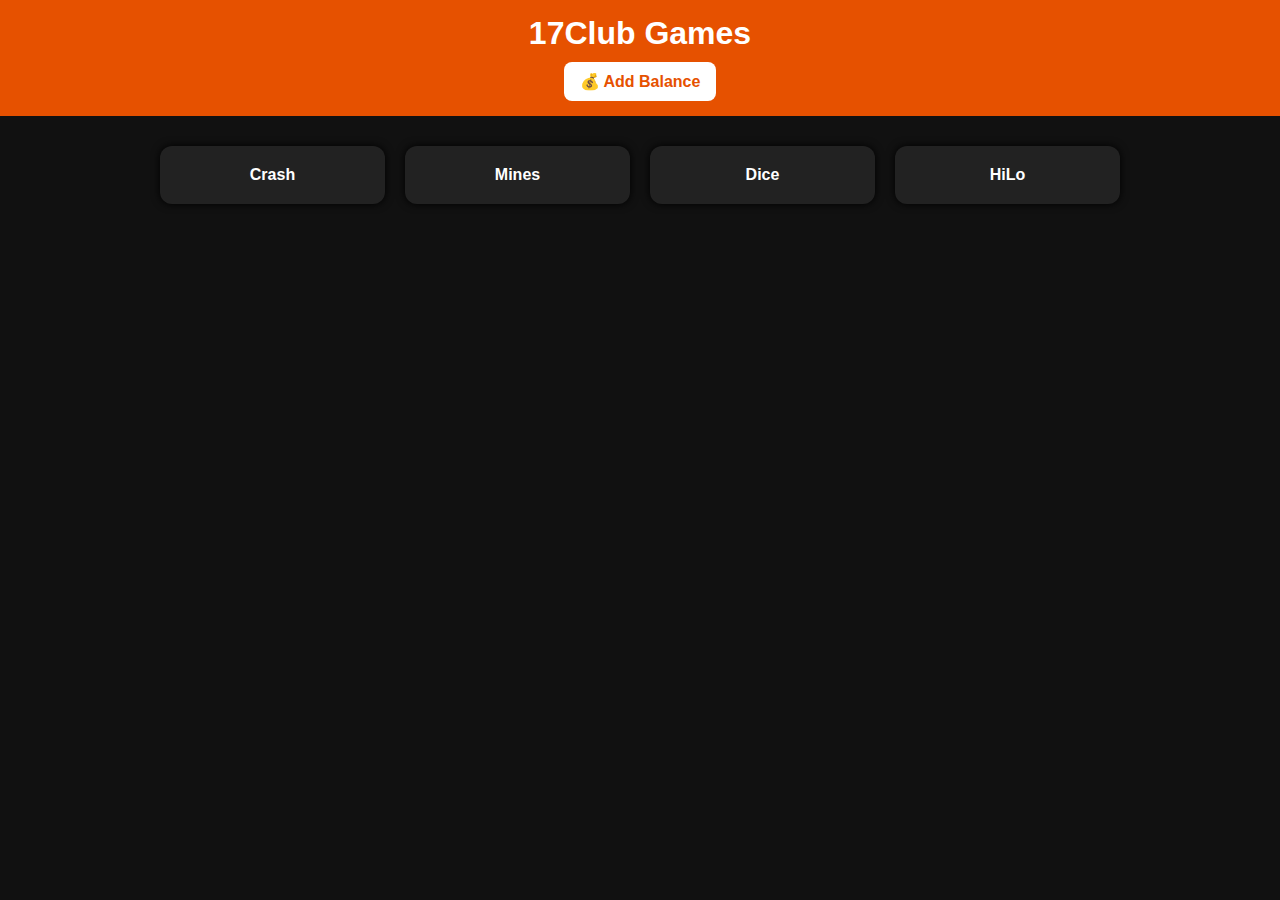
<file: games.html>
<!DOCTYPE html>
<html lang="en">
<head>
  <meta charset="UTF-8" />
  <title>17Club - Games</title>
  <link rel="stylesheet" href="style.css" />
</head>
<body>
  <header>
    <h1>17Club Games</h1>
    <a class="pay-link" href="pay.html">💰 Add Balance</a>
  </header>
  <section class="games">
    <div class="game-card" onclick="alert('Coming Soon: Crash')">Crash</div>
    <div class="game-card" onclick="alert('Coming Soon: Mines')">Mines</div>
    <div class="game-card" onclick="alert('Coming Soon: Dice')">Dice</div>
    <div class="game-card" onclick="alert('Coming Soon: HiLo')">HiLo</div>
  </section>
</body>
</html>
</file>
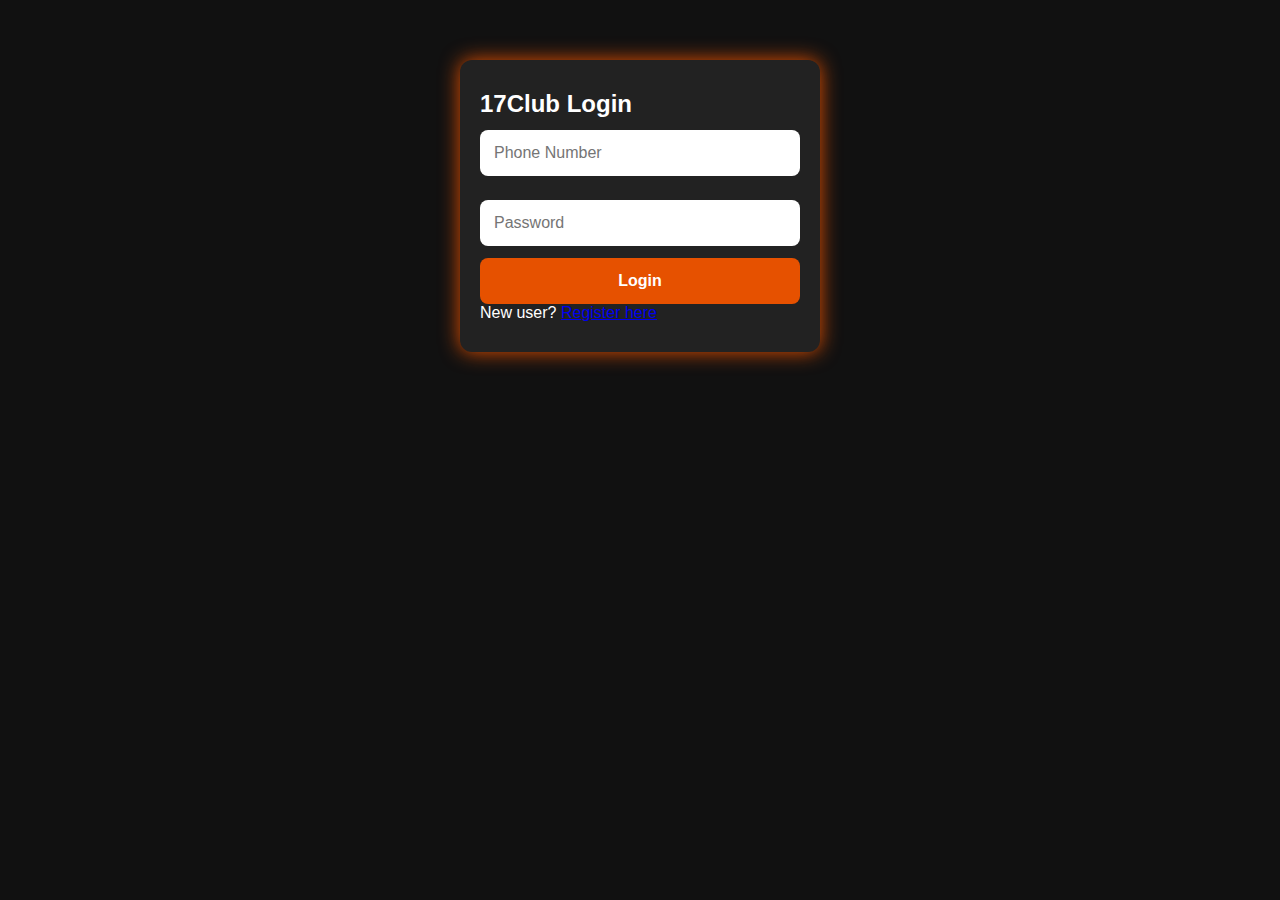
<file: login.html>
<!DOCTYPE html>
<html lang="en">
<head>
  <meta charset="UTF-8" />
  <title>17Club - Login</title>
  <link rel="stylesheet" href="style.css" />
</head>
<body>
  <div class="form-box">
    <h2>17Club Login</h2>
    <form id="loginForm">
      <input type="text" id="phone" placeholder="Phone Number" required />
      <input type="password" id="password" placeholder="Password" required />
      <button type="submit">Login</button>
      <p>New user? <a href="register.html">Register here</a></p>
    </form>
  </div>
  <script src="script.js"></script>
</body>
</html>
</file>
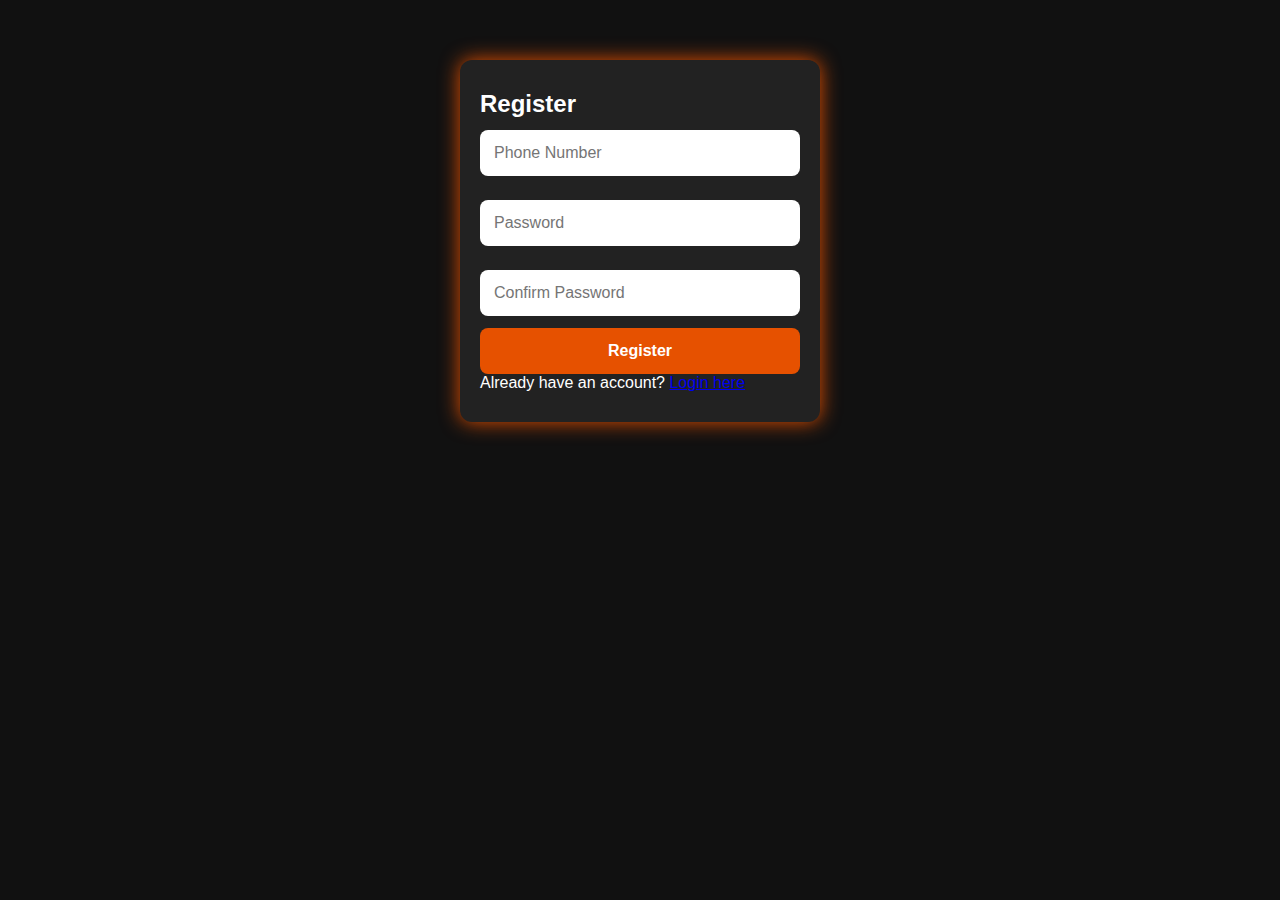
<file: register.html>
<!DOCTYPE html>
<html lang="en">
<head>
  <meta charset="UTF-8" />
  <title>17Club - Register</title>
  <link rel="stylesheet" href="style.css" />
</head>
<body>
  <div class="form-box">
    <h2>Register</h2>
    <form id="registerForm">
      <input type="text" id="regPhone" placeholder="Phone Number" required />
      <input type="password" id="regPassword" placeholder="Password" required />
      <input type="password" id="regConfirmPassword" placeholder="Confirm Password" required />
      <button type="submit">Register</button>
      <p>Already have an account? <a href="login.html">Login here</a></p>
    </form>
  </div>
  <script src="script.js"></script>
</body>
</html>
</file>
<file: style.css>
* {
  margin: 0;
  padding: 0;
  box-sizing: border-box;
}
body {
  font-family: 'Segoe UI', Tahoma, Geneva, Verdana, sans-serif;
  background: #111;
  color: #fff;
  display: flex;
  flex-direction: column;
  align-items: center;
  min-height: 100vh;
}
header {
  width: 100%;
  background: #e65100;
  color: #fff;
  padding: 15px 20px;
  text-align: center;
  position: sticky;
  top: 0;
  z-index: 1000;
}
.pay-link {
  display: inline-block;
  background: #fff;
  color: #e65100;
  padding: 10px 16px;
  border-radius: 8px;
  font-weight: bold;
  margin-top: 10px;
  text-decoration: none;
}
.form-box {
  background: #222;
  margin-top: 60px;
  padding: 30px 20px;
  border-radius: 12px;
  width: 95%;
  max-width: 360px;
  box-shadow: 0 0 20px #e65100;
}
input {
  width: 100%;
  padding: 14px;
  margin: 12px 0;
  border-radius: 8px;
  border: none;
  font-size: 16px;
}
button {
  width: 100%;
  padding: 14px;
  background: #e65100;
  border: none;
  border-radius: 8px;
  font-weight: bold;
  color: #fff;
  font-size: 16px;
  cursor: pointer;
}
button:hover {
  background: #bf360c;
}
.games {
  display: grid;
  grid-template-columns: repeat(auto-fit, minmax(140px, 1fr));
  gap: 20px;
  margin: 30px 10px;
  width: 100%;
  max-width: 960px;
}
.game-card {
  background: #222;
  padding: 20px;
  text-align: center;
  border-radius: 12px;
  font-weight: bold;
  box-shadow: 0 0 8px #000;
  transition: transform 0.3s ease;
  cursor: pointer;
}
.game-card:hover {
  transform: scale(1.05);
  background: #e65100;
  color: #fff;
}

@media (max-width: 500px) {
  h2 {
    font-size: 20px;
  }
  input, button {
    font-size: 14px;
    padding: 12px;
  }
  .pay-link {
    font-size: 14px;
    padding: 8px 12px;
  }
}
</file>
